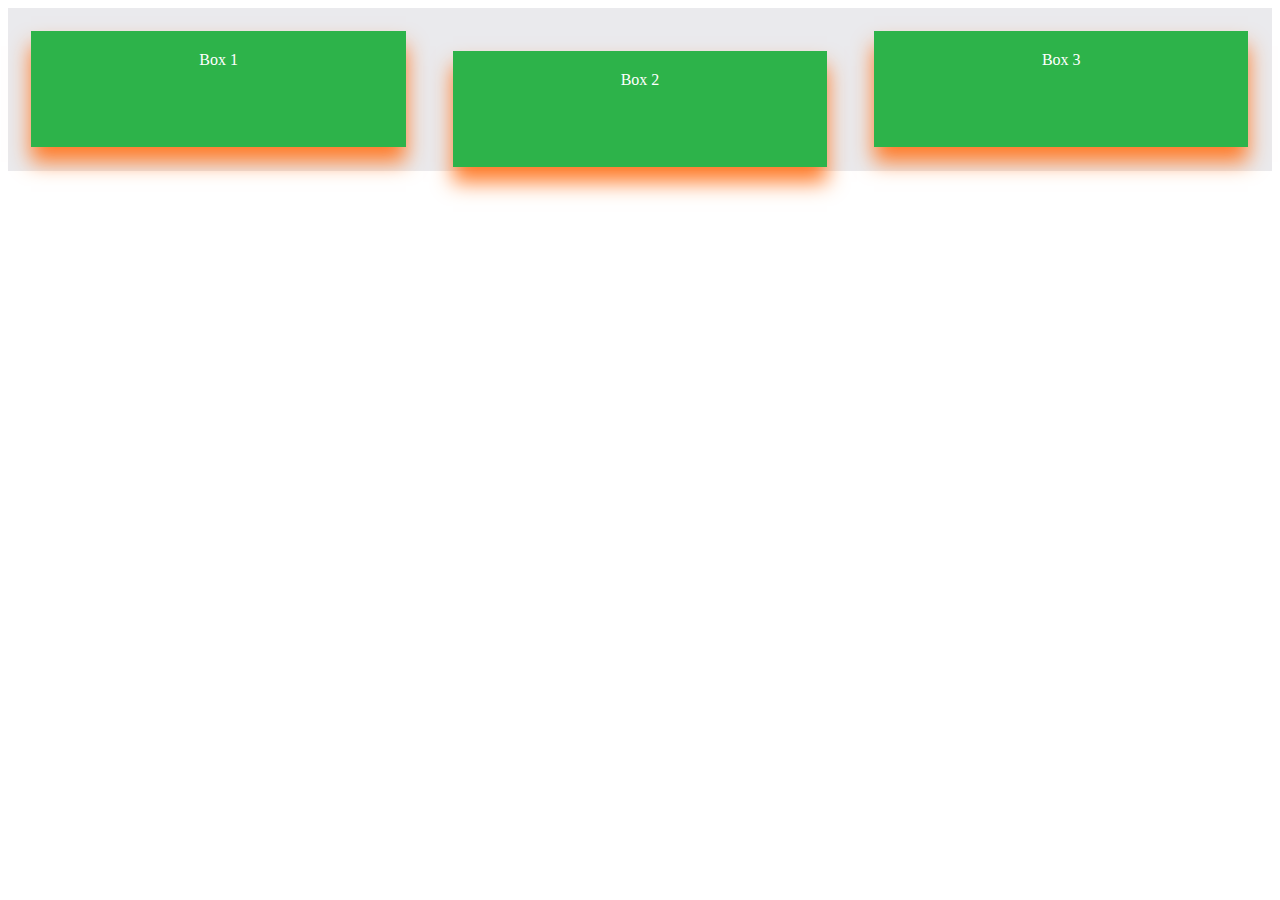
<file: float/index.html>
<!DOCTYPE html>
<html lang="en">
  <head>
    <meta charset="UTF-8" />
    <meta name="viewport" content="width=device-width, initial-scale=1.0" />
    <link rel="stylesheet" href="styles.css " />
    <title>Document</title>
  </head>
  <body>
    <div class="box-set group">
      <figure class="box">Box 1</figure>
      <figure class="box">Box 2</figure>
      <figure class="box">Box 3</figure>
    </div>
  </body>
</html>
</file>
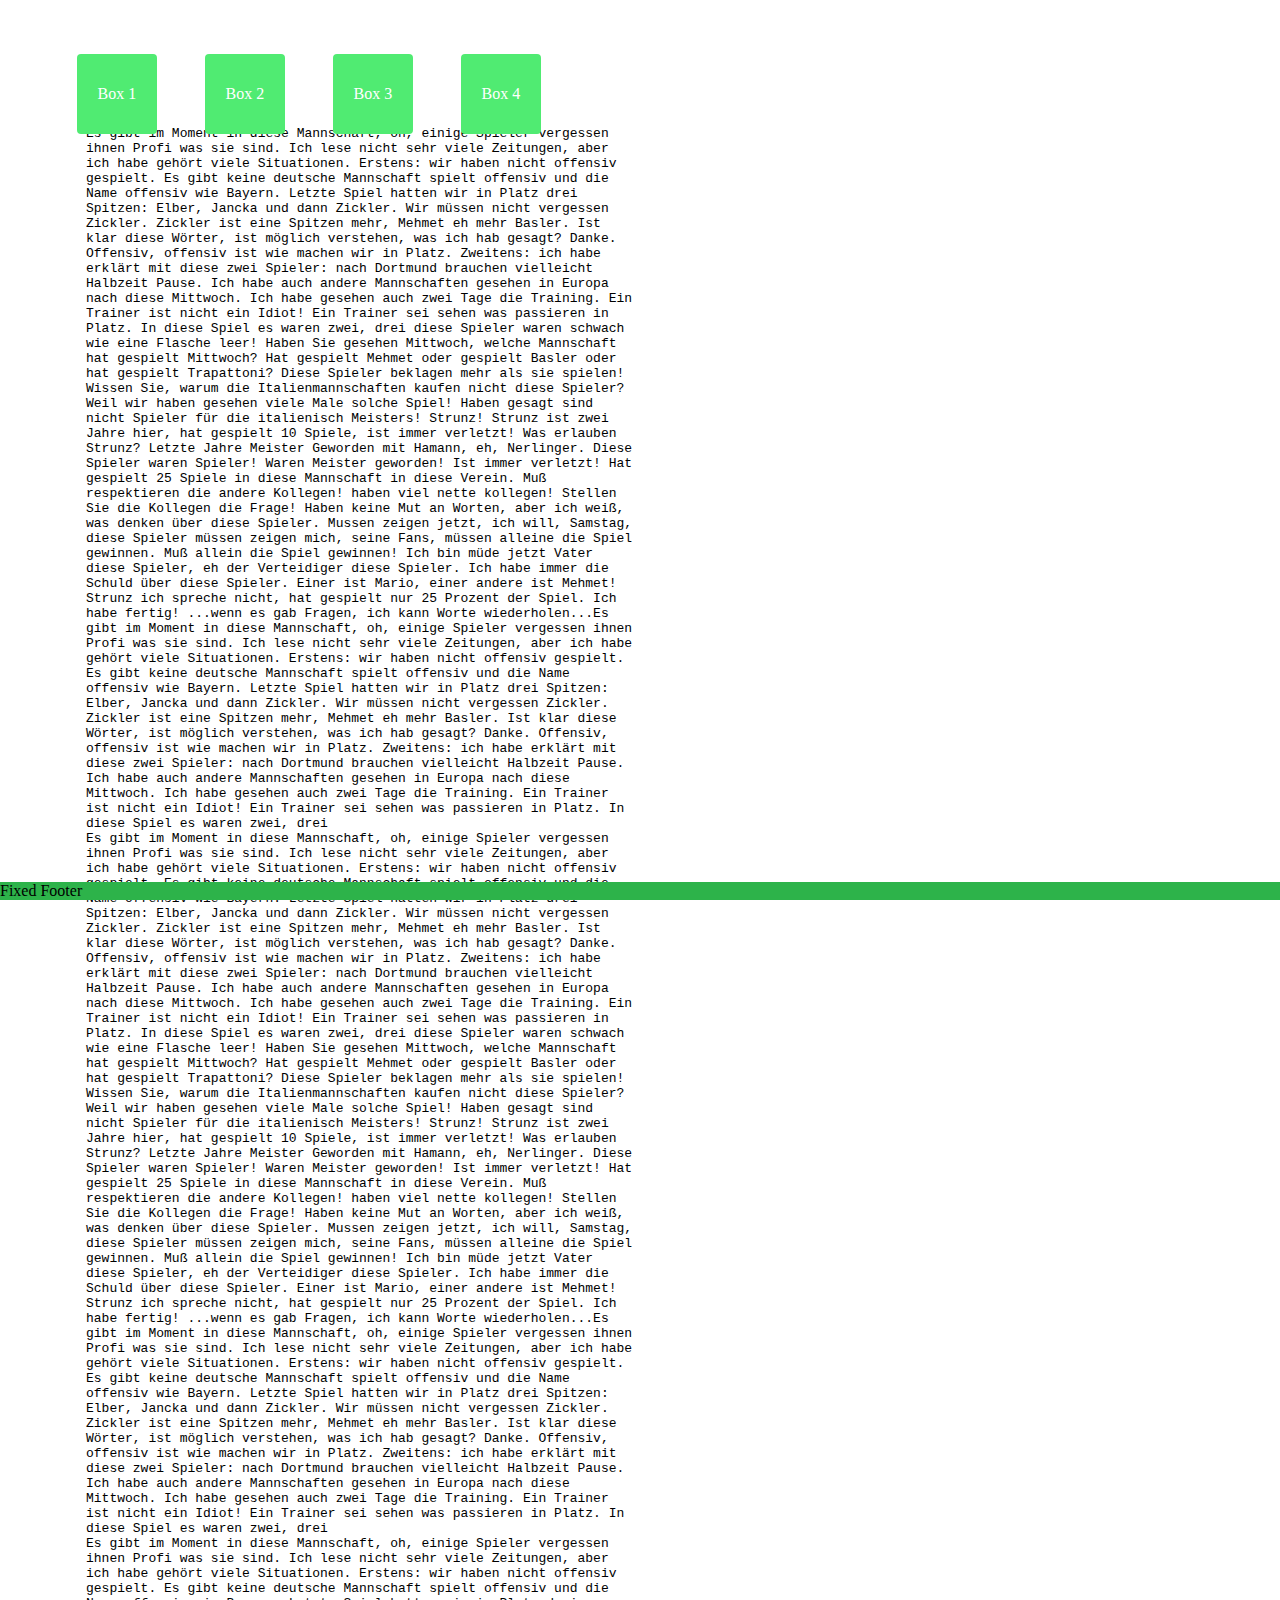
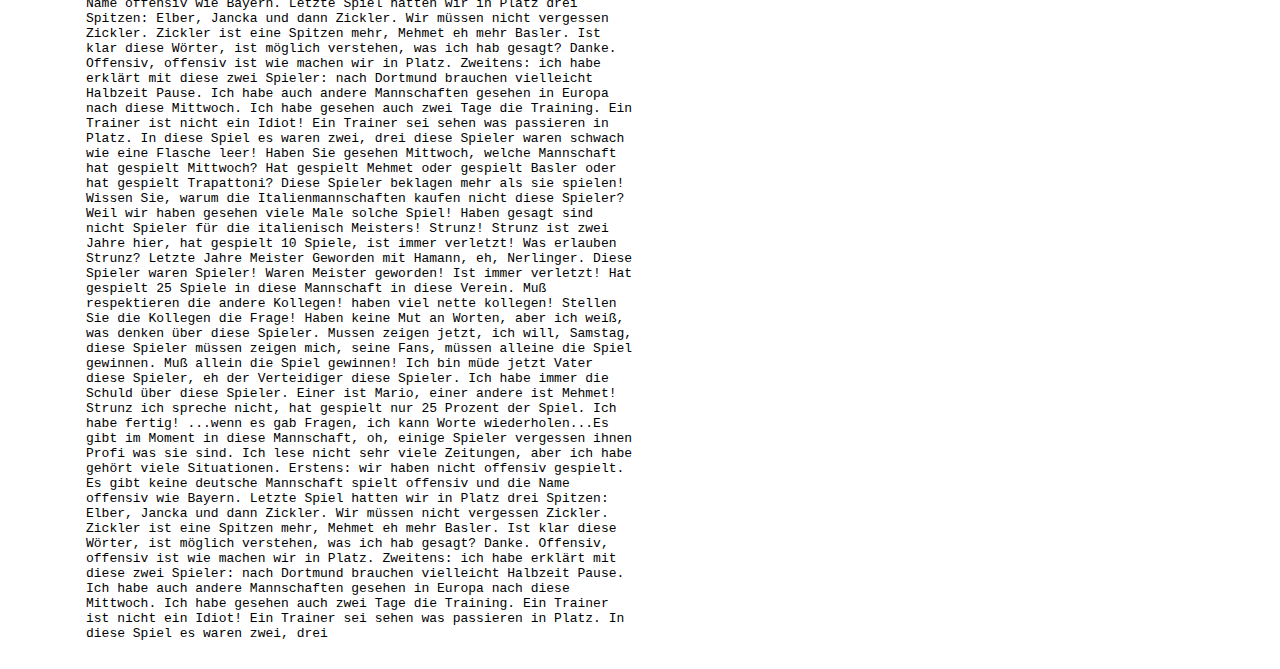
<file: position/index.html>
<!DOCTYPE html>
<html lang="en">
  <head>
    <meta charset="UTF-8" />
    <meta name="viewport" content="width=device-width, initial-scale=1.0" />
    <link rel="stylesheet" href="styles.css " />
    <title>Document</title>
  </head>
  <body>
    <div class="box-set">
      <div class="box box-1">Box 1</div>
      <div class="box box-2">Box 2</div>
      <div class="box box-3">Box 3</div>
      <div class="box box-4">Box 4</div>
      <div class="text">
        <pre>
          Es gibt im Moment in diese Mannschaft, oh, einige Spieler vergessen
          ihnen Profi was sie sind. Ich lese nicht sehr viele Zeitungen, aber
          ich habe gehört viele Situationen. Erstens: wir haben nicht offensiv
          gespielt. Es gibt keine deutsche Mannschaft spielt offensiv und die
          Name offensiv wie Bayern. Letzte Spiel hatten wir in Platz drei
          Spitzen: Elber, Jancka und dann Zickler. Wir müssen nicht vergessen
          Zickler. Zickler ist eine Spitzen mehr, Mehmet eh mehr Basler. Ist
          klar diese Wörter, ist möglich verstehen, was ich hab gesagt? Danke.
          Offensiv, offensiv ist wie machen wir in Platz. Zweitens: ich habe
          erklärt mit diese zwei Spieler: nach Dortmund brauchen vielleicht
          Halbzeit Pause. Ich habe auch andere Mannschaften gesehen in Europa
          nach diese Mittwoch. Ich habe gesehen auch zwei Tage die Training. Ein
          Trainer ist nicht ein Idiot! Ein Trainer sei sehen was passieren in
          Platz. In diese Spiel es waren zwei, drei diese Spieler waren schwach
          wie eine Flasche leer! Haben Sie gesehen Mittwoch, welche Mannschaft
          hat gespielt Mittwoch? Hat gespielt Mehmet oder gespielt Basler oder
          hat gespielt Trapattoni? Diese Spieler beklagen mehr als sie spielen!
          Wissen Sie, warum die Italienmannschaften kaufen nicht diese Spieler?
          Weil wir haben gesehen viele Male solche Spiel! Haben gesagt sind
          nicht Spieler für die italienisch Meisters! Strunz! Strunz ist zwei
          Jahre hier, hat gespielt 10 Spiele, ist immer verletzt! Was erlauben
          Strunz? Letzte Jahre Meister Geworden mit Hamann, eh, Nerlinger. Diese
          Spieler waren Spieler! Waren Meister geworden! Ist immer verletzt! Hat
          gespielt 25 Spiele in diese Mannschaft in diese Verein. Muß
          respektieren die andere Kollegen! haben viel nette kollegen! Stellen
          Sie die Kollegen die Frage! Haben keine Mut an Worten, aber ich weiß,
          was denken über diese Spieler. Mussen zeigen jetzt, ich will, Samstag,
          diese Spieler müssen zeigen mich, seine Fans, müssen alleine die Spiel
          gewinnen. Muß allein die Spiel gewinnen! Ich bin müde jetzt Vater
          diese Spieler, eh der Verteidiger diese Spieler. Ich habe immer die
          Schuld über diese Spieler. Einer ist Mario, einer andere ist Mehmet!
          Strunz ich spreche nicht, hat gespielt nur 25 Prozent der Spiel. Ich
          habe fertig! ...wenn es gab Fragen, ich kann Worte wiederholen...Es
          gibt im Moment in diese Mannschaft, oh, einige Spieler vergessen ihnen
          Profi was sie sind. Ich lese nicht sehr viele Zeitungen, aber ich habe
          gehört viele Situationen. Erstens: wir haben nicht offensiv gespielt.
          Es gibt keine deutsche Mannschaft spielt offensiv und die Name
          offensiv wie Bayern. Letzte Spiel hatten wir in Platz drei Spitzen:
          Elber, Jancka und dann Zickler. Wir müssen nicht vergessen Zickler.
          Zickler ist eine Spitzen mehr, Mehmet eh mehr Basler. Ist klar diese
          Wörter, ist möglich verstehen, was ich hab gesagt? Danke. Offensiv,
          offensiv ist wie machen wir in Platz. Zweitens: ich habe erklärt mit
          diese zwei Spieler: nach Dortmund brauchen vielleicht Halbzeit Pause.
          Ich habe auch andere Mannschaften gesehen in Europa nach diese
          Mittwoch. Ich habe gesehen auch zwei Tage die Training. Ein Trainer
          ist nicht ein Idiot! Ein Trainer sei sehen was passieren in Platz. In
          diese Spiel es waren zwei, drei
          Es gibt im Moment in diese Mannschaft, oh, einige Spieler vergessen
          ihnen Profi was sie sind. Ich lese nicht sehr viele Zeitungen, aber
          ich habe gehört viele Situationen. Erstens: wir haben nicht offensiv
          gespielt. Es gibt keine deutsche Mannschaft spielt offensiv und die
          Name offensiv wie Bayern. Letzte Spiel hatten wir in Platz drei
          Spitzen: Elber, Jancka und dann Zickler. Wir müssen nicht vergessen
          Zickler. Zickler ist eine Spitzen mehr, Mehmet eh mehr Basler. Ist
          klar diese Wörter, ist möglich verstehen, was ich hab gesagt? Danke.
          Offensiv, offensiv ist wie machen wir in Platz. Zweitens: ich habe
          erklärt mit diese zwei Spieler: nach Dortmund brauchen vielleicht
          Halbzeit Pause. Ich habe auch andere Mannschaften gesehen in Europa
          nach diese Mittwoch. Ich habe gesehen auch zwei Tage die Training. Ein
          Trainer ist nicht ein Idiot! Ein Trainer sei sehen was passieren in
          Platz. In diese Spiel es waren zwei, drei diese Spieler waren schwach
          wie eine Flasche leer! Haben Sie gesehen Mittwoch, welche Mannschaft
          hat gespielt Mittwoch? Hat gespielt Mehmet oder gespielt Basler oder
          hat gespielt Trapattoni? Diese Spieler beklagen mehr als sie spielen!
          Wissen Sie, warum die Italienmannschaften kaufen nicht diese Spieler?
          Weil wir haben gesehen viele Male solche Spiel! Haben gesagt sind
          nicht Spieler für die italienisch Meisters! Strunz! Strunz ist zwei
          Jahre hier, hat gespielt 10 Spiele, ist immer verletzt! Was erlauben
          Strunz? Letzte Jahre Meister Geworden mit Hamann, eh, Nerlinger. Diese
          Spieler waren Spieler! Waren Meister geworden! Ist immer verletzt! Hat
          gespielt 25 Spiele in diese Mannschaft in diese Verein. Muß
          respektieren die andere Kollegen! haben viel nette kollegen! Stellen
          Sie die Kollegen die Frage! Haben keine Mut an Worten, aber ich weiß,
          was denken über diese Spieler. Mussen zeigen jetzt, ich will, Samstag,
          diese Spieler müssen zeigen mich, seine Fans, müssen alleine die Spiel
          gewinnen. Muß allein die Spiel gewinnen! Ich bin müde jetzt Vater
          diese Spieler, eh der Verteidiger diese Spieler. Ich habe immer die
          Schuld über diese Spieler. Einer ist Mario, einer andere ist Mehmet!
          Strunz ich spreche nicht, hat gespielt nur 25 Prozent der Spiel. Ich
          habe fertig! ...wenn es gab Fragen, ich kann Worte wiederholen...Es
          gibt im Moment in diese Mannschaft, oh, einige Spieler vergessen ihnen
          Profi was sie sind. Ich lese nicht sehr viele Zeitungen, aber ich habe
          gehört viele Situationen. Erstens: wir haben nicht offensiv gespielt.
          Es gibt keine deutsche Mannschaft spielt offensiv und die Name
          offensiv wie Bayern. Letzte Spiel hatten wir in Platz drei Spitzen:
          Elber, Jancka und dann Zickler. Wir müssen nicht vergessen Zickler.
          Zickler ist eine Spitzen mehr, Mehmet eh mehr Basler. Ist klar diese
          Wörter, ist möglich verstehen, was ich hab gesagt? Danke. Offensiv,
          offensiv ist wie machen wir in Platz. Zweitens: ich habe erklärt mit
          diese zwei Spieler: nach Dortmund brauchen vielleicht Halbzeit Pause.
          Ich habe auch andere Mannschaften gesehen in Europa nach diese
          Mittwoch. Ich habe gesehen auch zwei Tage die Training. Ein Trainer
          ist nicht ein Idiot! Ein Trainer sei sehen was passieren in Platz. In
          diese Spiel es waren zwei, drei
          Es gibt im Moment in diese Mannschaft, oh, einige Spieler vergessen
          ihnen Profi was sie sind. Ich lese nicht sehr viele Zeitungen, aber
          ich habe gehört viele Situationen. Erstens: wir haben nicht offensiv
          gespielt. Es gibt keine deutsche Mannschaft spielt offensiv und die
          Name offensiv wie Bayern. Letzte Spiel hatten wir in Platz drei
          Spitzen: Elber, Jancka und dann Zickler. Wir müssen nicht vergessen
          Zickler. Zickler ist eine Spitzen mehr, Mehmet eh mehr Basler. Ist
          klar diese Wörter, ist möglich verstehen, was ich hab gesagt? Danke.
          Offensiv, offensiv ist wie machen wir in Platz. Zweitens: ich habe
          erklärt mit diese zwei Spieler: nach Dortmund brauchen vielleicht
          Halbzeit Pause. Ich habe auch andere Mannschaften gesehen in Europa
          nach diese Mittwoch. Ich habe gesehen auch zwei Tage die Training. Ein
          Trainer ist nicht ein Idiot! Ein Trainer sei sehen was passieren in
          Platz. In diese Spiel es waren zwei, drei diese Spieler waren schwach
          wie eine Flasche leer! Haben Sie gesehen Mittwoch, welche Mannschaft
          hat gespielt Mittwoch? Hat gespielt Mehmet oder gespielt Basler oder
          hat gespielt Trapattoni? Diese Spieler beklagen mehr als sie spielen!
          Wissen Sie, warum die Italienmannschaften kaufen nicht diese Spieler?
          Weil wir haben gesehen viele Male solche Spiel! Haben gesagt sind
          nicht Spieler für die italienisch Meisters! Strunz! Strunz ist zwei
          Jahre hier, hat gespielt 10 Spiele, ist immer verletzt! Was erlauben
          Strunz? Letzte Jahre Meister Geworden mit Hamann, eh, Nerlinger. Diese
          Spieler waren Spieler! Waren Meister geworden! Ist immer verletzt! Hat
          gespielt 25 Spiele in diese Mannschaft in diese Verein. Muß
          respektieren die andere Kollegen! haben viel nette kollegen! Stellen
          Sie die Kollegen die Frage! Haben keine Mut an Worten, aber ich weiß,
          was denken über diese Spieler. Mussen zeigen jetzt, ich will, Samstag,
          diese Spieler müssen zeigen mich, seine Fans, müssen alleine die Spiel
          gewinnen. Muß allein die Spiel gewinnen! Ich bin müde jetzt Vater
          diese Spieler, eh der Verteidiger diese Spieler. Ich habe immer die
          Schuld über diese Spieler. Einer ist Mario, einer andere ist Mehmet!
          Strunz ich spreche nicht, hat gespielt nur 25 Prozent der Spiel. Ich
          habe fertig! ...wenn es gab Fragen, ich kann Worte wiederholen...Es
          gibt im Moment in diese Mannschaft, oh, einige Spieler vergessen ihnen
          Profi was sie sind. Ich lese nicht sehr viele Zeitungen, aber ich habe
          gehört viele Situationen. Erstens: wir haben nicht offensiv gespielt.
          Es gibt keine deutsche Mannschaft spielt offensiv und die Name
          offensiv wie Bayern. Letzte Spiel hatten wir in Platz drei Spitzen:
          Elber, Jancka und dann Zickler. Wir müssen nicht vergessen Zickler.
          Zickler ist eine Spitzen mehr, Mehmet eh mehr Basler. Ist klar diese
          Wörter, ist möglich verstehen, was ich hab gesagt? Danke. Offensiv,
          offensiv ist wie machen wir in Platz. Zweitens: ich habe erklärt mit
          diese zwei Spieler: nach Dortmund brauchen vielleicht Halbzeit Pause.
          Ich habe auch andere Mannschaften gesehen in Europa nach diese
          Mittwoch. Ich habe gesehen auch zwei Tage die Training. Ein Trainer
          ist nicht ein Idiot! Ein Trainer sei sehen was passieren in Platz. In
          diese Spiel es waren zwei, drei
        </pre>
      </div>
    </div>
    <footer>Fixed Footer</footer>
  </body>
</html>
</file>
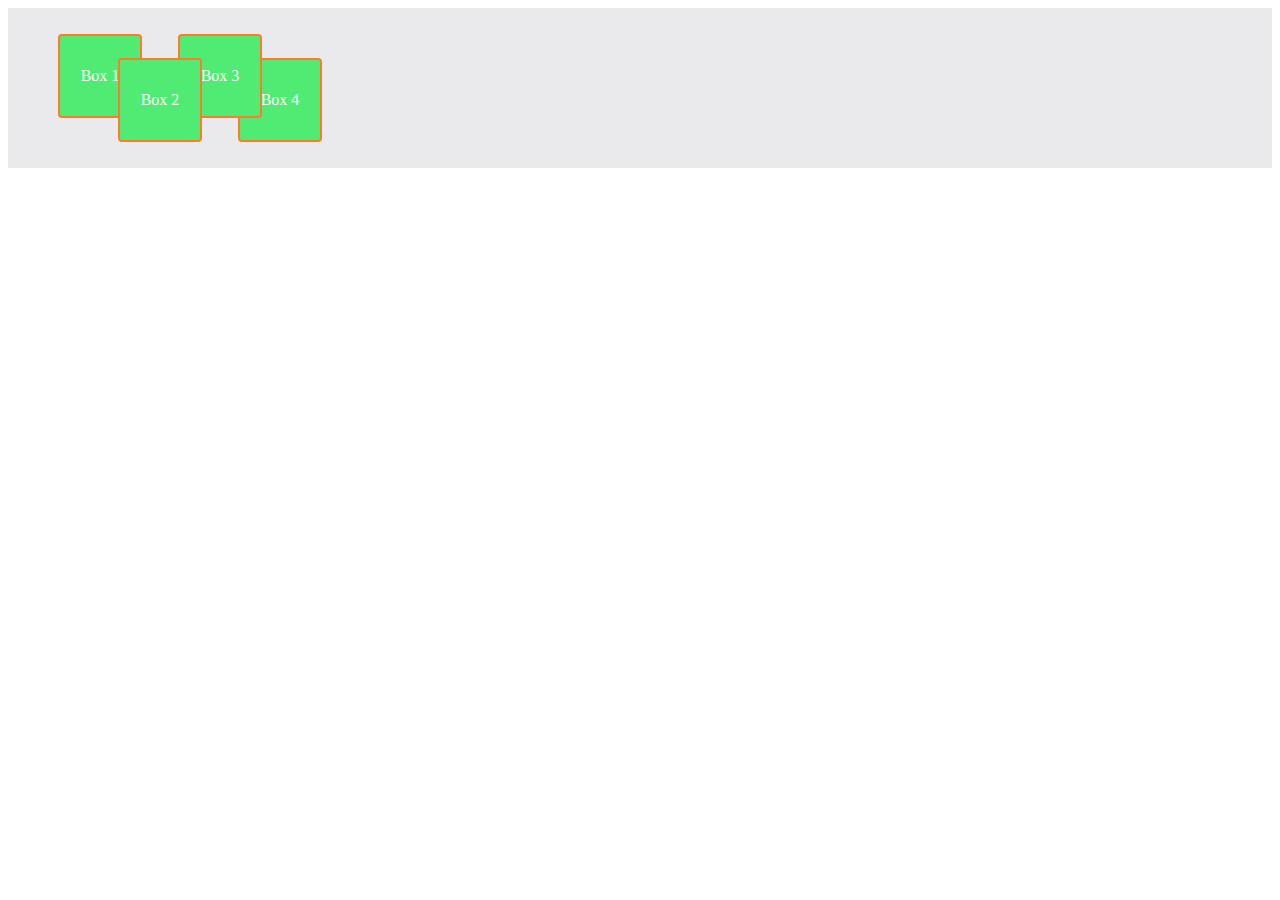
<file: z-index/index.html>
<!DOCTYPE html>
<html lang="en">
  <head>
    <meta charset="UTF-8" />
    <meta name="viewport" content="width=device-width, initial-scale=1.0" />
    <link rel="stylesheet" href="styles.css" />
    <title>Document</title>
  </head>
  <body>
    <div class="box-set">
      <figure class="box box-1">Box 1</figure>
      <figure class="box box-2">Box 2</figure>
      <figure class="box box-3">Box 3</figure>
      <figure class="box box-4">Box 4</figure>
    </div>
  </body>
</html>
</file>
<file: float/styles.css>
html {
  vertical-align: baseline;
}

.box-set {
  background: #eaeaed;
}

.box {
  background: #2db34a;
  box-shadow: 0 15px 20px #ff7b29;
  float: left;
  height: 6em;
  color: white;
  text-align: center;
  padding-block: 20px 0;
  margin: 1.858736059%;
  width: 29.615861214%;
}

.box:nth-child(2) {
  position: relative;
  top: 20px;
}

.group:before,
.group:after {
  content: '';
  display: table;
}
.group:after {
  clear: both;
}
</file>
<file: position/styles.css>
/* relative */

/* 
.box-set {
  background: #eaeaed;
}
.box {
  height: 80px;
  position: relative;
  line-height: 80px;
  color: white;
  text-align: center;
  border-radius: 4px;
  background: #50eb72;
  height: 80px;
  width: 80px;
}
.box-1 {
  top: 30px;
}
.box-2 {
  left: 40px;
}
.box-3 {
  bottom: -10px;
  right: 20px;
} */

/* absolute */
/* .box-set {
  background: #eaeaed;
  height: 200px;
  position: relative;
}
.box {
  line-height: 80px;
  color: white;
  text-align: center;
  border-radius: 4px;
  background: #50eb72;
  height: 80px;
  position: absolute;
  width: 80px;
}
.box-1 {
  top: 6%;
  left: 2%;
}
.box-2 {
  top: 0;
  right: -40px;
}
.box-3 {
  bottom: -10px;
  right: 20px;
}
.box-4 {
  bottom: 0;
} */

/* absolute */
.box {
  line-height: 80px;
  color: white;
  text-align: center;
  border-radius: 4px;
  background: #50eb72;
  height: 80px;
  position: fixed;
  width: 80px;
  top: 6%;
}
.box-1 {
  left: 6%;
}
.box-2 {
  left: 16%;
}
.box-3 {
  left: 26%;
}
.box-4 {
  left: 36%;
}

.text {
  margin-top: 10%;
}

footer {
  background: #2db34a;
  bottom: 0;
  left: 0;
  position: fixed;
  right: 0;
}
</file>
<file: z-index/styles.css>
.box-set {
  background: #eaeaed;
  height: 160px;
  position: relative;
}
.box {
  line-height: 80px;
  color: white;
  text-align: center;
  border-radius: 4px;
  background: #50eb72;
  border: 2px solid #ff7b29;
  height: 80px;
  width: 80px;
  position: absolute;
}
.box-1 {
  left: 10px;
  top: 10px;
}
.box-2 {
  bottom: 10px;
  left: 70px;
  z-index: 3;
}
.box-3 {
  left: 130px;
  top: 10px;
  z-index: 2;
}
.box-4 {
  bottom: 10px;
  left: 190px;
  z-index: 1;
}
</file>
